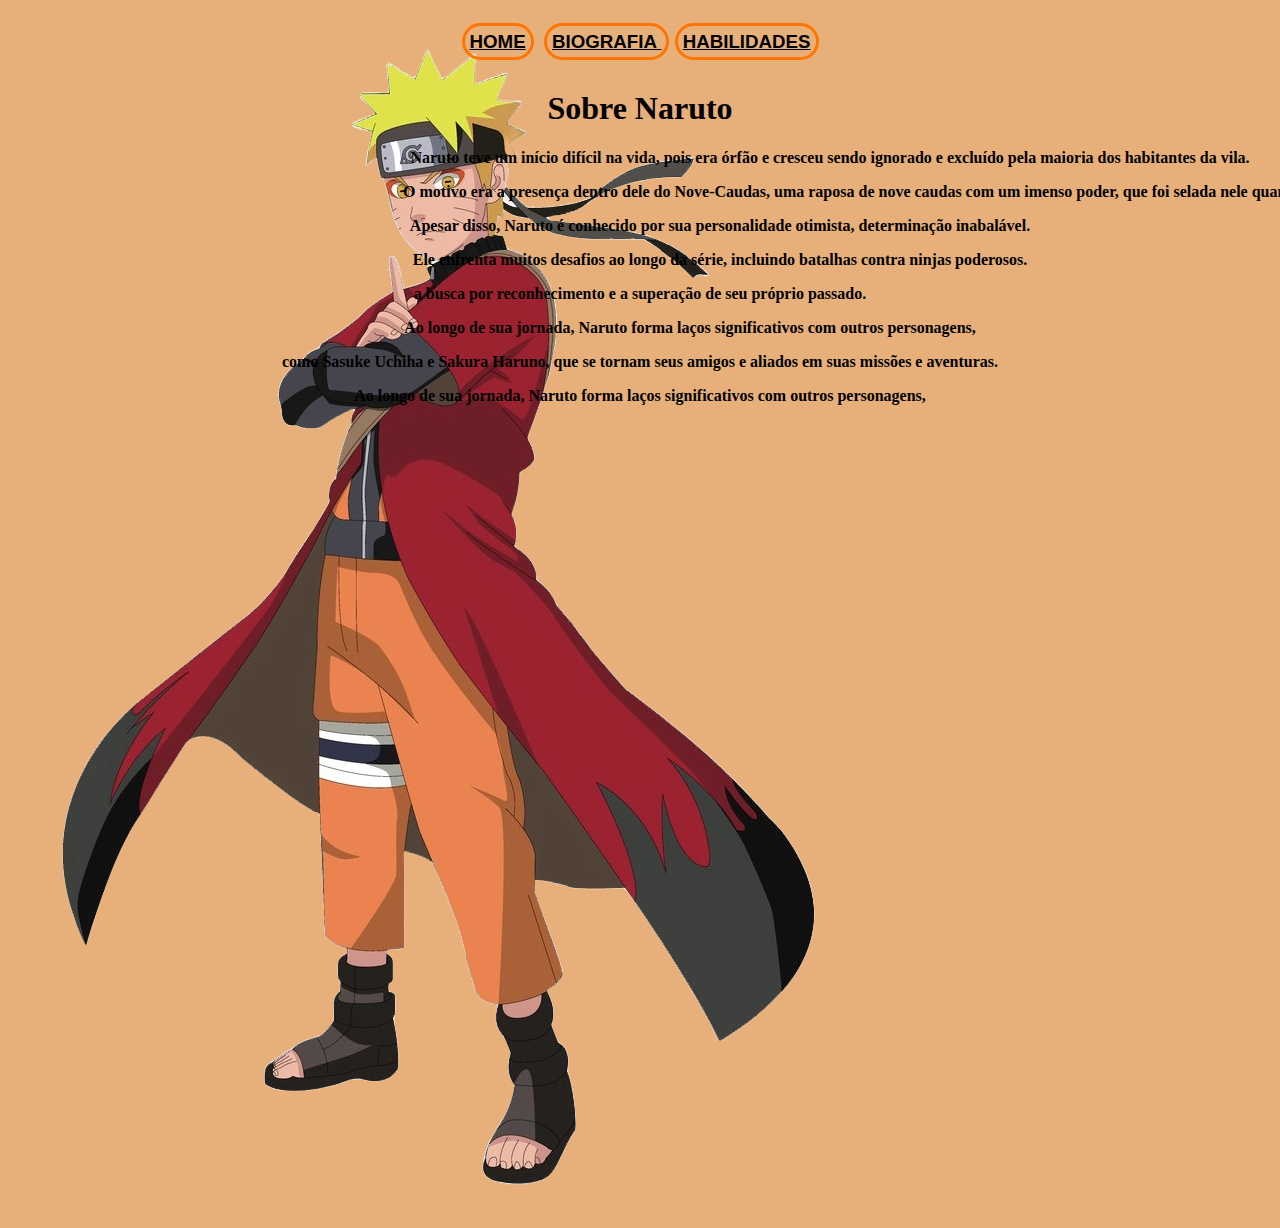
<file: index.html>
<!DOCTYPE html>
<html lang="pt_BR">

<head>
  <meta charset="UTF-8">
  <meta http-equiv="X-UA-Compatible" content="IE=edge">
  <meta name="viewport" content="width=device-width, initial-scale=1.0">
  <title>Naruto</title>
  <link rel="stylesheet" href="./css/style.css">

</head>

<body>
  <div class="box1">
    <img src="./img/narutinpng (2).png" alt="Naruto">
  </div>
  <div class="box1"></div>
  <center>
    <div class="inicio">
      <nav>
        <h3> <a class="link" href="./index.html">HOME</a> ㅤ <a class="link" href="./pages/biografia.html">BIOGRAFIA </a> ㅤ <a class="link"
            href="./pages/campanhas.html">HABILIDADES</a> </h3>
      </nav>
    </div>
  </center>

<center><strong><h1>Sobre Naruto</h1></strong></center>
  <div style="text-align: center;">
    <p><strong class="p1">Naruto teve um início difícil na vida, pois era órfão e cresceu sendo
      ignorado e excluído pela maioria dos habitantes da vila.</strong></p>
  </div>
  <div style="text-align: center;">
    <strong class="p2">O motivo era a presença dentro dele do Nove-Caudas, uma raposa de nove
      caudas com um imenso poder, que foi selada nele quando ainda era um bebê para proteger a vila.</strong>
  </div>
  <div style="text-align: center;">
    <p><strong class="p3" >Apesar disso, Naruto é conhecido por sua personalidade otimista, determinação
      inabalável.</strong></p>
  </div>
  <div style="text-align: center;">
    <p><strong class="p4">Ele enfrenta muitos desafios ao longo da série, incluindo batalhas contra ninjas poderosos.</strong></p>
  </div>
  <div style="text-align: center;">
    <p><strong>a busca por reconhecimento e a superação de seu próprio passado.</strong></p>
  </div>
  <div style="text-align: center;">
    <p><strong class="p5">Ao longo de sua jornada, Naruto forma laços significativos com outros personagens,</strong></p>
  </div>
  <div style="text-align: center;">
    <p><strong>como Sasuke Uchiha e Sakura Haruno, que se tornam seus amigos e aliados em suas missões e
        aventuras.</strong></p>
  </div>
  <div style="text-align: center;">
    <p><strong>Ao longo de sua jornada, Naruto forma laços significativos com outros personagens,</strong></p>
  </div>
  









 



</body>

</html>
</file>
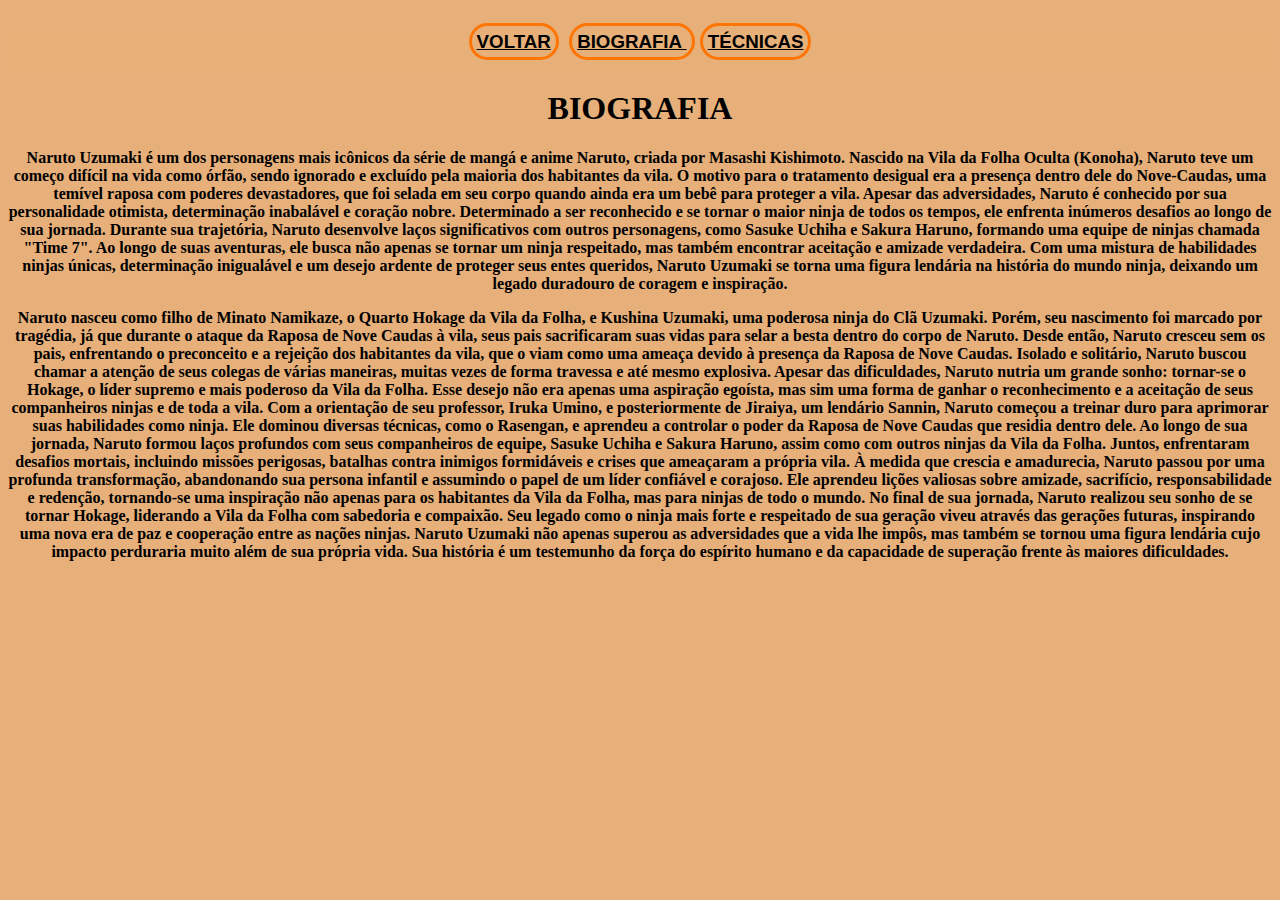
<file: pages/biografia.html>
<!DOCTYPE html>
<html lang="en">
<head>
    <meta charset="UTF-8">
    <meta http-equiv="X-UA-Compatible" content="IE=edge">
    <meta name="viewport" content="width=device-width, initial-scale=1.0">
    <title>Document</title>
    <link rel="stylesheet" href="../css/style.css">
</head>
<body>

    <div class="box1">
        
      </div>
      <div class="box1"></div>
      <center>
        <div class="inicio">
          <nav>
            <h3> <a class="link" href="../index.html">VOLTAR</a> ㅤ <a class="link" href="./biografia.html">BIOGRAFIA </a> ㅤ <a class="link"
                href="../pages/campanhas.html">TÉCNICAS</a> </h3>
          </nav>
        </div>
        
      </center>

      


      <center>
        <p><strong><h1>BIOGRAFIA</h1></strong></p>
      </center>
      
      <div style="text-align: center;">
        <p><strong>
          Naruto Uzumaki é um dos personagens mais icônicos da série de mangá e anime Naruto, criada por Masashi Kishimoto. Nascido na Vila da Folha Oculta (Konoha), Naruto teve um começo difícil na vida como órfão, sendo ignorado e excluído pela maioria dos habitantes da vila.
          
          O motivo para o tratamento desigual era a presença dentro dele do Nove-Caudas, uma temível raposa com poderes devastadores, que foi selada em seu corpo quando ainda era um bebê para proteger a vila.
          
          Apesar das adversidades, Naruto é conhecido por sua personalidade otimista, determinação inabalável e coração nobre. Determinado a ser reconhecido e se tornar o maior ninja de todos os tempos, ele enfrenta inúmeros desafios ao longo de sua jornada.
          
          Durante sua trajetória, Naruto desenvolve laços significativos com outros personagens, como Sasuke Uchiha e Sakura Haruno, formando uma equipe de ninjas chamada "Time 7". Ao longo de suas aventuras, ele busca não apenas se tornar um ninja respeitado, mas também encontrar aceitação e amizade verdadeira.
          
          Com uma mistura de habilidades ninjas únicas, determinação inigualável e um desejo ardente de proteger seus entes queridos, Naruto Uzumaki se torna uma figura lendária na história do mundo ninja, deixando um legado duradouro de coragem e inspiração.</strong></p>
        
      </div>
      
      <div style="text-align: center;">
        <p><strong>
        
          
          Naruto nasceu como filho de Minato Namikaze, o Quarto Hokage da Vila da Folha, e Kushina Uzumaki, uma poderosa ninja do Clã Uzumaki. Porém, seu nascimento foi marcado por tragédia, já que durante o ataque da Raposa de Nove Caudas à vila, seus pais sacrificaram suas vidas para selar a besta dentro do corpo de Naruto.
          
        
          
          Desde então, Naruto cresceu sem os pais, enfrentando o preconceito e a rejeição dos habitantes da vila, que o viam como uma ameaça devido à presença da Raposa de Nove Caudas. Isolado e solitário, Naruto buscou chamar a atenção de seus colegas de várias maneiras, muitas vezes de forma travessa e até mesmo explosiva.
          
         
          
          Apesar das dificuldades, Naruto nutria um grande sonho: tornar-se o Hokage, o líder supremo e mais poderoso da Vila da Folha. Esse desejo não era apenas uma aspiração egoísta, mas sim uma forma de ganhar o reconhecimento e a aceitação de seus companheiros ninjas e de toda a vila.
          
         
          
          Com a orientação de seu professor, Iruka Umino, e posteriormente de Jiraiya, um lendário Sannin, Naruto começou a treinar duro para aprimorar suas habilidades como ninja. Ele dominou diversas técnicas, como o Rasengan, e aprendeu a controlar o poder da Raposa de Nove Caudas que residia dentro dele.
          
          
          
          Ao longo de sua jornada, Naruto formou laços profundos com seus companheiros de equipe, Sasuke Uchiha e Sakura Haruno, assim como com outros ninjas da Vila da Folha. Juntos, enfrentaram desafios mortais, incluindo missões perigosas, batalhas contra inimigos formidáveis e crises que ameaçaram a própria vila.
          
          
          
          À medida que crescia e amadurecia, Naruto passou por uma profunda transformação, abandonando sua persona infantil e assumindo o papel de um líder confiável e corajoso. Ele aprendeu lições valiosas sobre amizade, sacrifício, responsabilidade e redenção, tornando-se uma inspiração não apenas para os habitantes da Vila da Folha, mas para ninjas de todo o mundo.
          
          
          
          No final de sua jornada, Naruto realizou seu sonho de se tornar Hokage, liderando a Vila da Folha com sabedoria e compaixão. Seu legado como o ninja mais forte e respeitado de sua geração viveu através das gerações futuras, inspirando uma nova era de paz e cooperação entre as nações ninjas.
          
          Naruto Uzumaki não apenas superou as adversidades que a vida lhe impôs, mas também se tornou uma figura lendária cujo impacto perduraria muito além de sua própria vida. Sua história é um testemunho da força do espírito humano e da capacidade de superação frente às maiores dificuldades.</strong></p>
        </div>
</body>
</html>
</file>
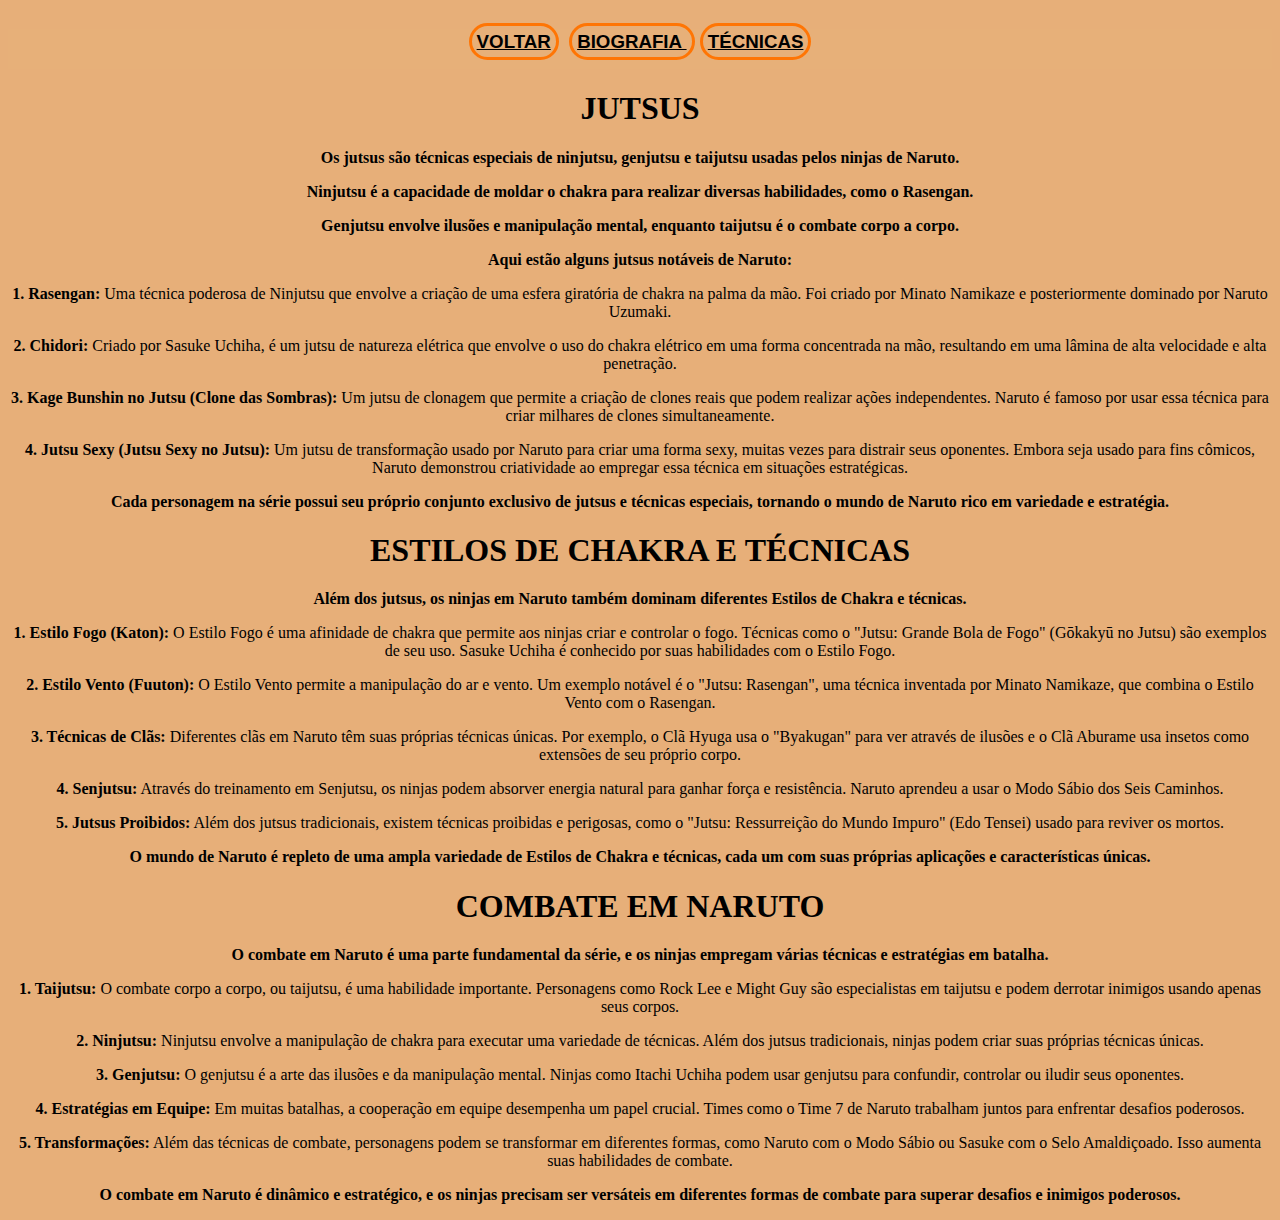
<file: pages/campanhas.html>
<!DOCTYPE html>
<html lang="en">
<head>
    <meta charset="UTF-8">
    <meta http-equiv="X-UA-Compatible" content="IE=edge">
    <meta name="viewport" content="width=device-width, initial-scale=1.0">
    <title>Document</title>
    <link rel="stylesheet" href="../css/style.css">
</head>
<body>

    <div class="box1">
        
      </div>
      <div class="box1"></div>
      <center>
        <div class="inicio">
          <nav>
            <h3> <a class="link" href="../index.html">VOLTAR</a> ㅤ <a class="link" href="../index.html">BIOGRAFIA </a> ㅤ <a class="link"
                href="../pages/campanhas.html">TÉCNICAS</a> </h3>
          </nav>
        </div>
        
      </center>

      


      <center>
        <p><strong><h1>JUTSUS</h1></strong></p>
      </center>
      
      <div style="text-align: center;">
        <p><strong>Os jutsus são técnicas especiais de ninjutsu, genjutsu e taijutsu usadas pelos ninjas de Naruto.</strong></p>
        <p><strong>Ninjutsu é a capacidade de moldar o chakra para realizar diversas habilidades, como o Rasengan.</strong></p>
        <p><strong>Genjutsu envolve ilusões e manipulação mental, enquanto taijutsu é o combate corpo a corpo.</strong></p>
      </div>
      
      <div style="text-align: center;">
        <p><strong>Aqui estão alguns jutsus notáveis de Naruto:</strong></p>
      </div>
      
      <div style="text-align: center;">
        <p><strong>1. Rasengan:</strong> Uma técnica poderosa de Ninjutsu que envolve a criação de uma esfera giratória de chakra na palma da mão. Foi criado por Minato Namikaze e posteriormente dominado por Naruto Uzumaki.</p>
      </div>
      
      <div style="text-align: center;">
        <p><strong>2. Chidori:</strong> Criado por Sasuke Uchiha, é um jutsu de natureza elétrica que envolve o uso do chakra elétrico em uma forma concentrada na mão, resultando em uma lâmina de alta velocidade e alta penetração.</p>
      </div>
      
      <div style="text-align: center;">
        <p><strong>3. Kage Bunshin no Jutsu (Clone das Sombras):</strong> Um jutsu de clonagem que permite a criação de clones reais que podem realizar ações independentes. Naruto é famoso por usar essa técnica para criar milhares de clones simultaneamente.</p>
      </div>
      
      <div style="text-align: center;">
        <p><strong>4. Jutsu Sexy (Jutsu Sexy no Jutsu):</strong> Um jutsu de transformação usado por Naruto para criar uma forma sexy, muitas vezes para distrair seus oponentes. Embora seja usado para fins cômicos, Naruto demonstrou criatividade ao empregar essa técnica em situações estratégicas.</p>
      </div>
      
      <div style="text-align: center;">
        <p><strong>Cada personagem na série possui seu próprio conjunto exclusivo de jutsus e técnicas especiais, tornando o mundo de Naruto rico em variedade e estratégia.</strong></p>
      </div>
      
      <center>
        <p><strong><h1>ESTILOS DE CHAKRA E TÉCNICAS</h1></strong></p>
      </center>
      
      <div style="text-align: center;">
        <p><strong>Além dos jutsus, os ninjas em Naruto também dominam diferentes Estilos de Chakra e técnicas.</strong></p>
      </div>
      
      <div style="text-align: center;">
        <p><strong>1. Estilo Fogo (Katon):</strong> O Estilo Fogo é uma afinidade de chakra que permite aos ninjas criar e controlar o fogo. Técnicas como o "Jutsu: Grande Bola de Fogo" (Gōkakyū no Jutsu) são exemplos de seu uso. Sasuke Uchiha é conhecido por suas habilidades com o Estilo Fogo.</p>
      </div>
      
      <div style="text-align: center;">
        <p><strong>2. Estilo Vento (Fuuton):</strong> O Estilo Vento permite a manipulação do ar e vento. Um exemplo notável é o "Jutsu: Rasengan", uma técnica inventada por Minato Namikaze, que combina o Estilo Vento com o Rasengan.</p>
      </div>
      
      <div style="text-align: center;">
        <p><strong>3. Técnicas de Clãs:</strong> Diferentes clãs em Naruto têm suas próprias técnicas únicas. Por exemplo, o Clã Hyuga usa o "Byakugan" para ver através de ilusões e o Clã Aburame usa insetos como extensões de seu próprio corpo.</p>
      </div>
      
      <div style="text-align: center;">
        <p><strong>4. Senjutsu:</strong> Através do treinamento em Senjutsu, os ninjas podem absorver energia natural para ganhar força e resistência. Naruto aprendeu a usar o Modo Sábio dos Seis Caminhos.</p>
      </div>
      
      <div style="text-align: center;">
        <p><strong>5. Jutsus Proibidos:</strong> Além dos jutsus tradicionais, existem técnicas proibidas e perigosas, como o "Jutsu: Ressurreição do Mundo Impuro" (Edo Tensei) usado para reviver os mortos.</p>
      </div>
      
      <div style="text-align: center;">
        <p><strong>O mundo de Naruto é repleto de uma ampla variedade de Estilos de Chakra e técnicas, cada um com suas próprias aplicações e características únicas.</strong></p>
      </div>
      <center>
        <p><strong><h1>COMBATE EM NARUTO</h1></strong></p>
      </center>
      
      <div style="text-align: center;">
        <p><strong>O combate em Naruto é uma parte fundamental da série, e os ninjas empregam várias técnicas e estratégias em batalha.</strong></p>
      </div>
      
      <div style="text-align: center;">
        <p><strong>1. Taijutsu:</strong> O combate corpo a corpo, ou taijutsu, é uma habilidade importante. Personagens como Rock Lee e Might Guy são especialistas em taijutsu e podem derrotar inimigos usando apenas seus corpos.</p>
      </div>
      
      <div style="text-align: center;">
        <p><strong>2. Ninjutsu:</strong> Ninjutsu envolve a manipulação de chakra para executar uma variedade de técnicas. Além dos jutsus tradicionais, ninjas podem criar suas próprias técnicas únicas.</p>
      </div>
      
      <div style="text-align: center;">
        <p><strong>3. Genjutsu:</strong> O genjutsu é a arte das ilusões e da manipulação mental. Ninjas como Itachi Uchiha podem usar genjutsu para confundir, controlar ou iludir seus oponentes.</p>
      </div>
      
      <div style="text-align: center;">
        <p><strong>4. Estratégias em Equipe:</strong> Em muitas batalhas, a cooperação em equipe desempenha um papel crucial. Times como o Time 7 de Naruto trabalham juntos para enfrentar desafios poderosos.</p>
      </div>
      
      <div style="text-align: center;">
        <p><strong>5. Transformações:</strong> Além das técnicas de combate, personagens podem se transformar em diferentes formas, como Naruto com o Modo Sábio ou Sasuke com o Selo Amaldiçoado. Isso aumenta suas habilidades de combate.</p>
      </div>
      
      <div style="text-align: center;">
        <p><strong>O combate em Naruto é dinâmico e estratégico, e os ninjas precisam ser versáteis em diferentes formas de combate para superar desafios e inimigos poderosos.</strong></p>
      </div>
            
      
</body>
</html>
</file>
<file: css/style.css>
body{

 background-color: rgb(231, 175, 121);

}
.box1{

height: 1px;


}
.inicio{
   
background-color: rgb(231, 176, 121);
height: 40px;
font-family: Arial, Helvetica, sans-serif;
}
.sobre{

    background-color: rgba(231, 176, 121);
text-align:center;

}
.text{
text-shadow: 20px;
text-align: left;

}

.link{
    color: rgb(0, 0, 0);
    padding: 5px;
border-radius: 50px;
transition: 0.9s;
border: 3px solid rgb(255, 117, 4);
}
a:hover{
    background-color: rgb(255, 145, 0);
    font-size: 30px;
    }
    .p2{
        position:relative;
        left: 350px;

        
    }
    .p3{
        position:relative;
        left: 80px;

        
    }
    .p1{
        position:relative;
        left: 190px;

        
    }
    .p4{
        position:relative;
        left: 80px;

        
    }
    .p5{
        position:relative;
        left: 50px;

        
    }
</file>
